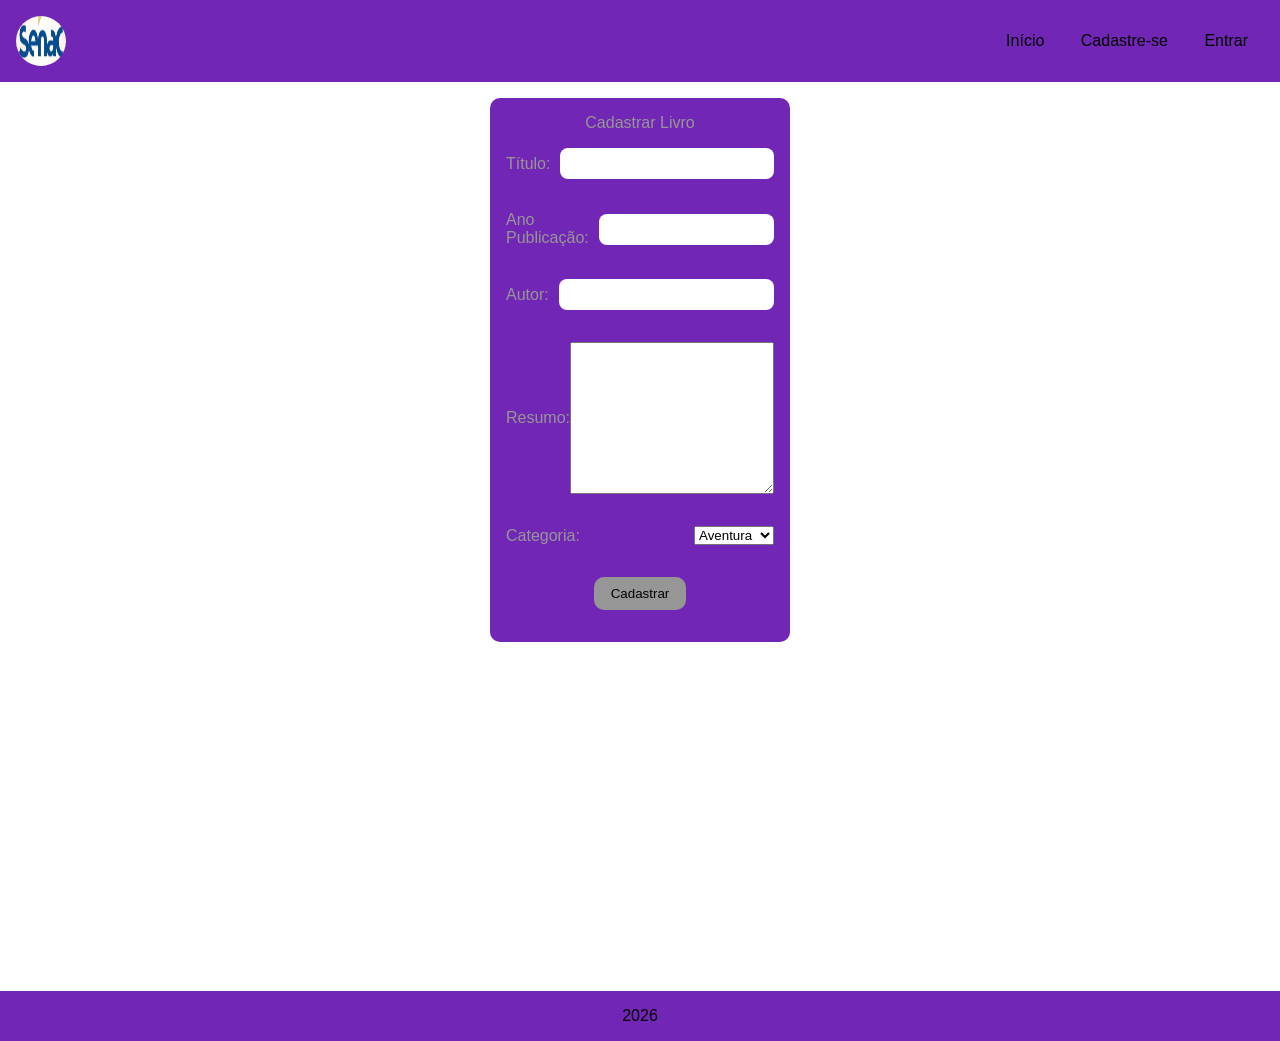
<file: cadastrar_livros.html>
<!DOCTYPE html>
<html lang="pt-BR">
<head>
    <meta charset="UTF-8">
    <meta name="viewport" content="width=device-width, initial-scale=1.0">
    <title>Document</title>
    <link rel="stylesheet" href="CSS/style.css">
</head>
<body>
    <video autoplay muted loop id="bg-video">
    <source src="src/universo.mp4" type="video/mp4">
    Seu navegador não suporta vídeo em HTML5.
    </video>
    <header>
            <img src="imagens/logo_senac.png" alt="" class="logo">
        
        <nav>
            <a href="index.html">Início</a>
            <a href="cadastro.html">Cadastre-se</a>
            <a href="login.html">Entrar</a>
        </nav>
    </header>
    <main class="main-detalhe">
        <form action="" method="post">
            <p>Cadastrar Livro</p>
            <div class="form-items">
                <label for="titulo">Título: </label>
                <input type="text" name="titulo" id="titulo">
            </div>
            <div class="form-items">
                <label for="Ano">Ano Publicação: </label>
                <input type="text" name="ano" id="ano">
            </div>
            <div class="form-items">
                <label for="autor">Autor: </label>
                <input type="text" name="autor" id="autor">
            </div>
            <div class="form-items">
                <label for="resumo">Resumo: </label>
                <textarea name="resumo" id="resumo" cols="30" rows="10"></textarea>
            </div>
            <div class="form-items">
                <label for="categoria">Categoria: </label>
                <select name="categoria" class="categoria">
                    <option value="aventura">Aventura</option>
                    <option value="romance">Romance</option>
                </select>
            </div>
            <button type="submit">Cadastrar</button>
        </form>
    </main>
    <footer>
        <p>2026</p>
    </footer>
</body>
</html>
</file>
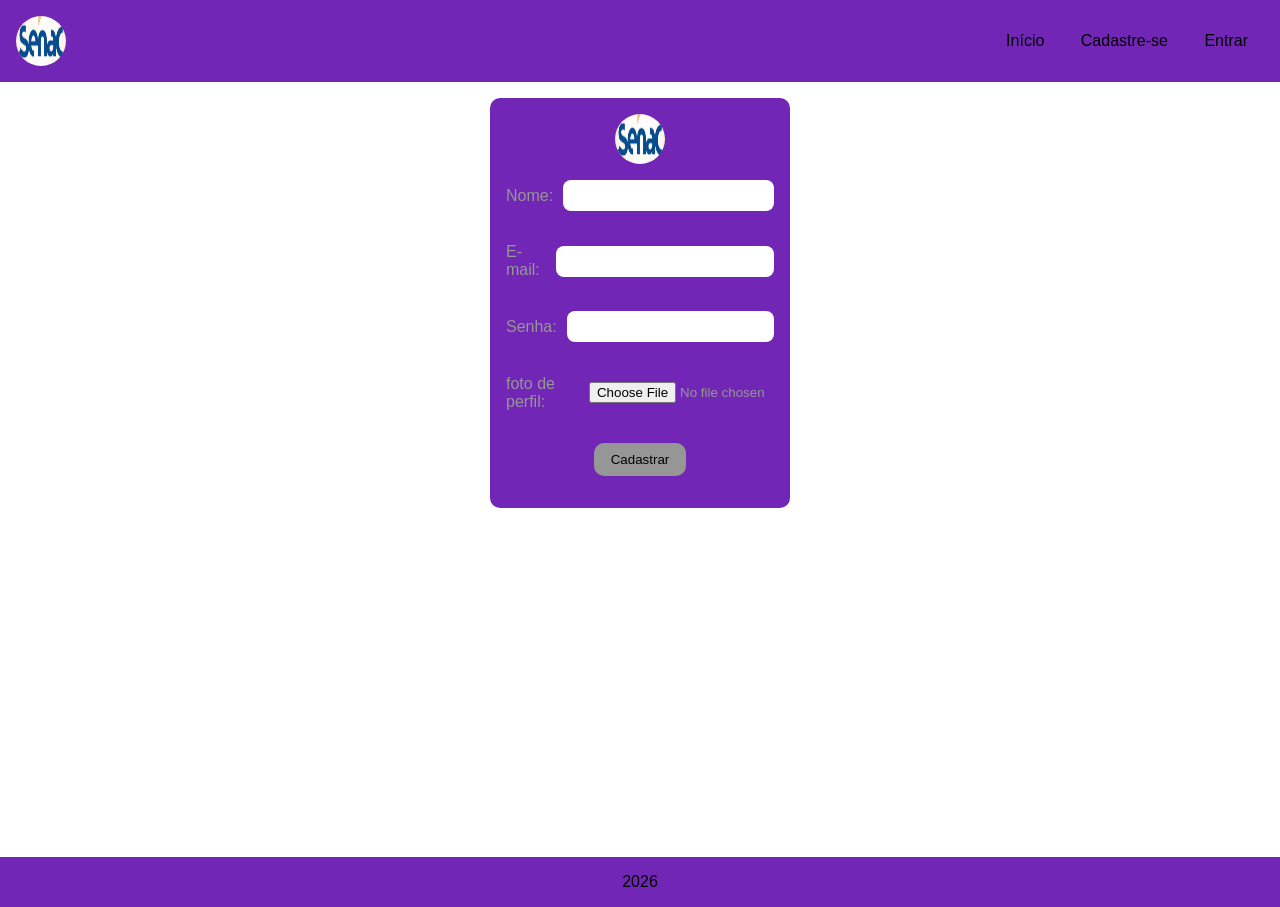
<file: cadastro.html>
<!DOCTYPE html>
<html lang="pt-BR">
<head>
    <meta charset="UTF-8">
    <meta name="viewport" content="width=device-width, initial-scale=1.0">
    <title>Document</title>
    <link rel="stylesheet" href="CSS/style.css">
</head>
<body>
    <video autoplay muted loop id="bg-video">
    <source src="src/universo.mp4" type="video/mp4">
    Seu navegador não suporta vídeo em HTML5.
  </video>
    <header>
            <img src="imagens/logo_senac.png" alt="" class="logo">
        
        <nav>
            <a href="index.html">Início</a>
            <a href="cadastro.html">Cadastre-se</a>
            <a href="login.html">Entrar</a>
        </nav>
    </header>
    <main class="main-detalhe">
        <form action="" method="post">
            <img src="imagens/logo_senac.png" alt="" class="logo">
            <div class="form-items">
                <label for="nome">Nome: </label>
                <input type="text" name="nome" id="nome">
            </div>
            <div class="form-items">
                <label for="email">E-mail: </label>
                <input type="email" name="email" id="email">
            </div>
            <div class="form-items">
                <label for="senha">Senha: </label>
                <input type="password" name="senha" id="senha">
            </div>
            <div class="form-items">
                <label for="foto">foto de perfil: </label>
                <input type="file" name="foto" id="foto">
            </div>
            <button type="submit">Cadastrar</button>
        </form>
    </main>
    <footer>
        <p>2026</p>
    </footer>
</body>
</html>
</file>
<file: CSS/style.css>
/*As variáveis definidas nele ficam disponíveis para todo o documento.*/
/*Se depois você quiser mudar a cor principal do site inteiro, basta alterar uma linha:*/
:root {
    --prim:#7226B5;
    --sec:#000000;
    --ter:#969696;
}

#olhos {
    cursor: pointer;
    width: 24px;
    height: 24px;
    /* z-index: 1; */
    position: absolute;
    right: 10px;
}




/*selecionamos todos os elementos da página*/
/*Ele faz uma "limpeza" nos estilos padrão do 
navegador e define algumas configurações básicas 
para toda a página*/
*{
    margin: 0; /*Remove as margens externas de todos os elementos.*/
    padding: 0; /*Remove o espaço interno dos elementos.*/
    box-sizing: border-box; /*define a largura máxima de acordo com o width*/
    font-family: sans-serif;
    
}


header, footer{
    background-color: var(--prim);
    color: var(--sec);
    padding: 1rem;
    display: flex;
}

.logo {
    width: 50px;
    height: 50px;
    border-radius: 50%;
}

header{
    justify-content: space-between;
    align-items: center;
    width: auto;
    height: auto;
}

footer{
    justify-content: center;
}

nav a{
    text-decoration: none;
    color: var(--sec);
    padding: 1rem;
}
nav a:hover{
    background-color: var(--ter);
    color: var(--sec);
    border-radius: 20px;
}

main{
    padding: 1rem;
}

.banner{
        width:100%; /* aqui eu indico que a imagem vai ocupar 100% da largura da tag onde a mesma está contida */
        height: auto;/* aqui eu defino que a altura deve se ajustar a largura */
    }

.jumbo{
    width: 100%;
    height: 500px;
    object-fit: fill;
}

h1{
    text-align: center;
    background-color: var(--prim);
    color: var(--sec);
    margin: 1rem 0;
}

.card-container {
    display: grid;
    gap: 1rem;
    grid-template-columns: repeat(5,1fr);
    justify-items: center;
}

.card{
    border:  1px solid black;
    background-color: var(--prim);
    color: var(--sec);
    border-radius: 8px;
    width: 200px;
    height: 250px;
    cursor: pointer;
    transition: 1s;
}

.card:hover{
    box-shadow: 5px 5px 10px 0 black;
}

.card-img img{
    width: 100%;
    height: 200px; 
    /*tive que definir a altura para que a imagem ficasse dentro da div. */
    /*necessário verificar uma ação para que a imagem se ajuste de forma automática dentro da div card-img*/
    object-fit: cover;
    border-radius: 8px 8px 0 0;
}

.card-text{
    padding: 0.5rem;
    text-align: center;
}

.card-container a {
    text-decoration: none;
    color: var(--ter);
}

.main-detalhe{
    display: flex;
    justify-content: center; /*centraliza horizontal*/
    align-items: center; /*centraliza verticalmente*/
}

#texto-detalhe{
    width: 20%;
    margin-left: 20px;
}

form{
    background-color: var(--prim);
    color: var(--ter);
    padding: 1rem;
    border-radius: 10px;
    width: 300px;
    display: flex;
    flex-direction: column;
    align-items: center;
    
}

.form-items{
    margin: 1rem 0;
    display: flex;
    justify-content: space-between;
    align-items: center;
    width: 100%;
    position: relative;
}

.form-items input{
    border-radius: 8px;
    padding: 0.5rem;
    border: none;
    width: 100%;
    margin-left: 10px;
}

/* Agrupamos a classe .link-btn com a tag button */
button, .link-btn {
    background-color: var(--ter);
    color: var(--sec);
    border-radius: 10px;
    padding: 0.5rem 1rem; /* Ajustei levemente para as laterais do botão ficarem melhores */
    margin: 1rem 0; /* Margem apenas em cima e embaixo para não desalinhar com a tabela */
    
    /* Regras específicas para links parecerem botões */
    text-decoration: none; 
    display: inline-block; 
    border: 1px solid transparent; /* Evita que o botão "pule" no hover */
}

/* Agrupamos também o efeito hover (quando passa o mouse) */
button:hover, .link-btn:hover {
    background-color: var(--sec);
    color: var(--ter);
    border: 1px solid var(--sec);
}

#btn-menu{
    display: none;
}

.aparecer{
    display: flex !important;
}

/* Configuração geral da tabela */
.gerenciar-livros, .gerenciar-categoria {
    width: 100%;
    border-collapse: collapse; /* Essencial para que as bordas não fiquem duplas */
    background-color: var(--prim);
    border: 2px solid var(--sec); /* Borda mais grossa em volta de toda a tabela externa */
}

/* Aplicando bordas e espaçamento NAS CÉLULAS (linhas e colunas) */
.gerenciar-livros th, 
.gerenciar-livros td,
.gerenciar-categoria th, 
.gerenciar-categoria td {
    border: 1px solid var(--sec); /* Cria a grade dividindo colunas e linhas */
    padding: 12px 15px; /* 12px em cima/embaixo, 15px nas laterais. Resolve o texto espremido! */
    text-align: left;
}

.avisos{
    display: flex;
    justify-content: center;
    align-items: center;
    padding: 1rem;
    background-color: var(--prim);
    color: var(--ter);
    margin: 1rem;
    border-radius: 10px;
}

@media only screen and (max-width: 600px){
    .card-container{
        grid-template-columns: repeat(1, 1fr);
    }
    header{
        flex-direction: column;
    }

    nav {
        display: flex;
        flex-direction: column;
    }
    
    .logo-menu{
        display: flex;
        justify-content: space-between;
        width: 100%;
    }

    #btn-menu{
        display: block; 
    }

    #menu_global{
        display: none;
    }
 
}
@media only screen and (min-width: 600px) and (max-width:900px){
    .card-container{
        grid-template-columns: repeat(2, 1fr);
    }
    
}
@media only screen and (min-width: 900px) and (max-width:1200px){
    .card-container{
        grid-template-columns: repeat(3, 1fr);
    }
}

footer{
    margin-top: 26%;
}


#bg-video {
  position: fixed;   /* fixa o vídeo no fundo */
  right: 0;
  bottom: 0;
  min-width: 100%;   /* ocupa toda a largura */
  min-height: 100%;  /* ocupa toda a altura */
  z-index: -1;       /* fica atrás do conteúdo */
  object-fit: cover; /* corta proporcionalmente para preencher */
}


.cartao-perfil {
    display: flex;
    flex-direction: column;
    align-items: center;
    background-color: var(--prim);
    padding: 2rem;
    border-radius: 10px;
    width: 350px;
    border: 2px solid var(--sec);
    text-align: center;
}

/* Deixa a foto redonda e com tamanho padronizado */
.img-perfil {
    width: 150px;
    height: 150px;
    border-radius: 50%;
    object-fit: cover; /* Evita que a foto fique esticada */
    border: 2px solid var(--sec);
    margin-bottom: 1rem;
}

.dados-usuario h2 {
    color: var(--sec);
    margin: 0;
    font-size: 1.5rem;
}

.dados-usuario p {
    color: var(--ter);
    margin: 5px 0 20px 0;
}

.itens-perfil {
    display: flex;
    flex-direction: column;
    width: 100%;
}

.itens-perfil .link-btn {
    width: 100%; /* Faz os botões ocuparem toda a largura do cartão */
    text-align: center;
}
</file>
